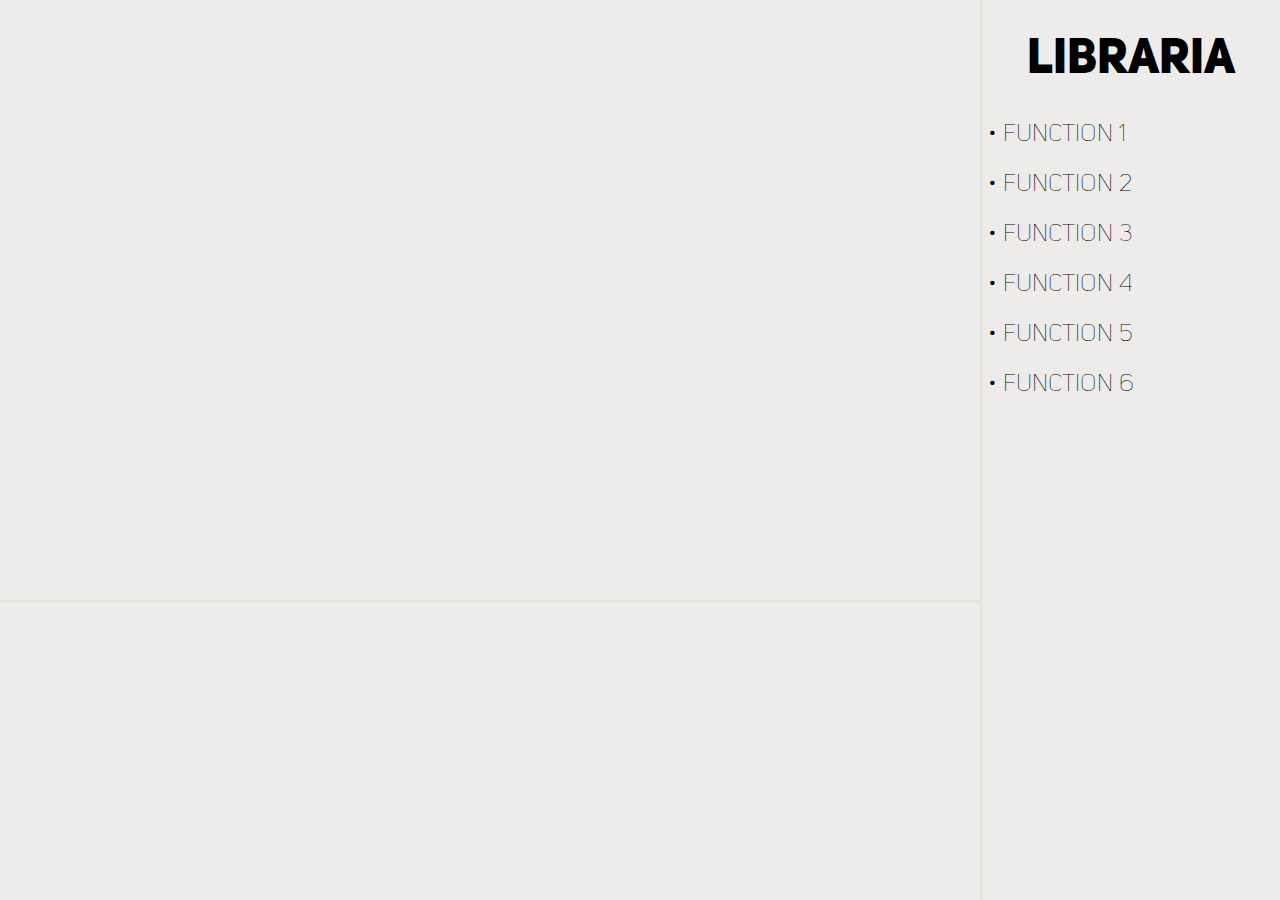
<file: libraria/src/web_interface/index.html>
<html lang="en">
    <head>
        <link
            rel="preload"
            href="fonts/Libraria.css"
            as="style"
            onload="this.onload=null;this.rel='stylesheet'"
        />
        <link rel="stylesheet" href="fonts/Libraria.css" />
        <meta charset="UTF-8" />
        <meta name="viewport" content="width=device-width, initial-scale=1.0" />
        <title>Libraria</title>
        <style>
            :root {
                --primary-background-color: rgb(237, 236, 234);
                --secondary-background-color: rgb(229, 228, 223);
            }

            body {
                margin: 0;
                padding: 0;

                background-color: var(--primary-background-color);
            }
        </style>
        <style>
            .container {
                display: grid;
                grid-template-columns: 1fr 1fr 300px;
                grid-template-rows: 1fr 1fr 300px;
                gap: 0px 0px;
                grid-auto-flow: row;
                grid-template-areas:
                    'BookList BookList AppMenu'
                    'BookList BookList AppMenu'
                    'RelativeOperations RelativeOperations AppMenu';

                width: 100%;
                height: 100%;
            }

            .BookList {
                grid-area: BookList;
            }

            .RelativeOperations {
                grid-area: RelativeOperations;
                border-top: 2px solid var(--secondary-background-color);
            }

            .AppMenu {
                display: grid;
                grid-template-columns: 1fr;
                grid-template-rows: 100px 1fr;
                gap: 0px 0px;
                grid-auto-flow: row;
                grid-template-areas:
                    'TitleBar'
                    'Functions';
                grid-area: AppMenu;

                border-left: 2px solid var(--secondary-background-color);
            }

            .TitleBar {
                grid-area: TitleBar;
                font-family: Libraria;
                font-weight: bold;
                font-size: x-large;
                text-align: center;
            }

            .Functions {
                grid-area: Functions;
                display: flex;
                flex-direction: column;
                padding-top: 10px;
                overflow-y: auto;
                button {
                    transition: 0.15s;
                    transition-delay: 0.05s;
                    position: relative;
                    width: 100%;
                    height: 50px;
                    letter-spacing: 0px;
                    background-color: transparent;

                    border: 0px solid transparent;
                    * {
                        font-family: Libraria;
                        font-weight: normal;
                        font-size: x-large;
                        text-align: left;
                        line-height: 0px;
                    }
                }
                button:hover {
                    letter-spacing: 3px;
                }
            }

            @media screen and (max-height: 700px) {
                .container {
                    grid-template-columns: 1fr 250px 300px;
                    grid-template-rows: 1fr 1fr 1fr;
                    grid-template-areas:
                        'BookList RelativeOperations AppMenu'
                        'BookList RelativeOperations AppMenu'
                        'BookList RelativeOperations AppMenu';
                }
                .RelativeOperations {
                    border-left: 2px solid var(--secondary-background-color);
                }
            }
        </style>
    </head>
    <body>
        <div class="container">
            <div class="BookList"></div>
            <div class="RelativeOperations"></div>
            <div class="AppMenu">
                <div class="TitleBar"><h1>Libraria</h1></div>
                <div class="Functions">
                    <button>
                        <h2>&#x2022; Function 1</h2>
                    </button>
                    <button>
                        <h2>&#x2022; Function 2</h2>
                    </button>
                    <button>
                        <h2>&#x2022; Function 3</h2>
                    </button>
                    <button>
                        <h2>&#x2022; Function 4</h2>
                    </button>
                    <button>
                        <h2>&#x2022; Function 5</h2>
                    </button>
                    <button>
                        <h2>&#x2022; Function 6</h2>
                    </button>
                </div>
            </div>
        </div>
    </body>
</html>
</file>
<file: libraria/src/web_interface/fonts/Libraria.css>
@font-face {
    font-family: 'Libraria';
    src: url('UniSansHeavyCAPS.woff2') format('woff2'),
        url('UniSansHeavyCAPS.woff') format('woff'),
        url('UniSansHeavyCAPS.ttf') format('truetype');
    font-weight: bold;
    font-style: normal;
    font-display: swap;
}

@font-face {
    font-family: 'Libraria';
    src: url('UniSansThinCAPS.woff2') format('woff2'),
        url('UniSansThinCAPS.woff') format('woff'),
        url('UniSansThinCAPS.ttf') format('truetype');
    font-weight: normal;
    font-style: normal;
    font-display: swap;
}
</file>
